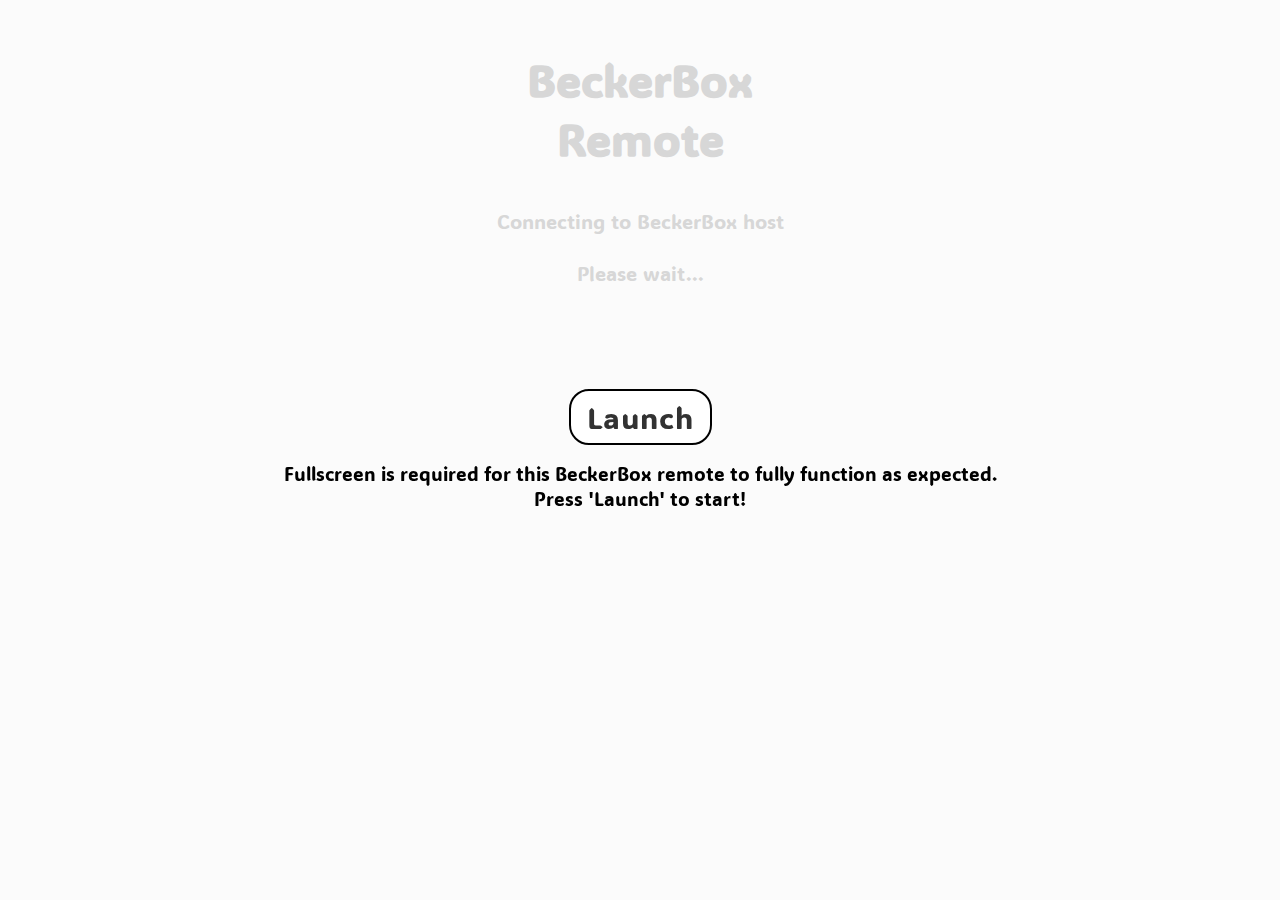
<file: v1/index.html>
<!DOCTYPE html>
<html lang="en">

<head>
	<meta charset="UTF-8">
	<meta name="mobile-web-app-capable" content="yes">
	<link rel="manifest" href="manifest.webmanifest">
	<meta name="theme-color" content="#eaeaea" />
	<meta name="viewport" content="width=device-width, initial-scale=1.0, maximum-scale=1.0, user-scalable=no, viewport-fit=cover">
	<link rel="icon" type="image/png" href="img/logo.png">

	<meta name="apple-mobile-web-app-capable" content="yes">
	<meta name="apple-mobile-web-app-status-bar-style" content="black-translucent">

	<link href='https://fonts.googleapis.com/css?family=ADLaM Display' rel='stylesheet'>
	<title>BeckerBox Remote</title>
	<link rel="stylesheet" href="../fontawesome/all.css">
	<link rel="stylesheet" href="css/style.css">
	<script src="js/lib/nosleep.min.js"></script>
	<script src="js/lib/nipplejs.min.js"></script>
	<script src="https://beckersuite.com/assets/js/jsalert.js"></script>
    <script src="js/qr/qrcode.min.js"></script>
    <script src="js/qr/qr-scanner.umd.min.js"></script>
	<link rel="stylesheet" href="css/selectSwiper.css">
</head>

<body>
	<section id="openFullScreenPrompt">
		<button id="launchFullscreenBtn" class="wiiUIbtn">Launch</button>
		<center>Fullscreen is required for this BeckerBox remote to fully function as expected.<br>Press 'Launch' to start!</center>
	</section>
	<section id="scanPopup" style="display: none;">
		<span class="loader centered"></span>
		<video id="qrScannerPreview"></video>
		<div class="fader" style="top:   0; height: 100px;"></div>
		<div class="fader" style="bottom:0; height: 200px;"></div>
		<div class="back-btn" onclick="window.GeneralGUI.showScanPopup(false)"><i class="fa-solid fa-chevron-left"></i> Back</div>
	</section>
	<section id="connectPage">
		<center>
			<h1 style="font-size: 45px; margin-top: 50px; margin-bottom: 10px;">BeckerBox<br>Remote</h1>
			<p id="connectingText" style="margin-top: 40px; font-size: 20px;">Connecting to BeckerBox host<br><br>Please wait...</p>
			<div style="height: 50px;"></div>
		</center>
	</section>
	<section id="RemotePage" style="display: none;">
		<div id="side-menu" class="closed">
			<div class="screen-dimmer" onclick="this.parentElement.classList.add('closed')"></div>
			<div class="menu-content">
				<div class="menu-btn player-one-only" id="PowerOffBtn" style="transform: translateY(-1rem);"><i class="fa-solid fa-power-off" style="color: red;"></i> Power Off</div>
				<div class="title">BeckerBox<br>Remote</div>
				<hr>
				<div class="menu-btn" onclick="window.refreshConnection(null, true)">Reconnect</div>
				<div class="menu-btn player-one-only" id="changeDiscBtn">Change Disc</div>
				<div class="menu-btn" id="changeLayoutBtn"></div>
				<div class="menu-btn" id="handDominanceBtn"></div>
				<div id="joinCode">
					<div class="text">Join Code</div>
					<div class="qr-code"></div>
				</div>
			</div>
		</div>
		<div class="top-nav">
			<div id="menuBarsBtn"><i class="fa-solid fa-sliders" style="opacity: 0.5;"></i></div>
			<div id="calibrateBtn" style="display: none;"><i class="fa-solid fa-crosshairs"></i></div>
		</div>
		<!-- Nunchuck insert/remove -->
		<div data-key="Nun" class="btn" data-dispatches-events="true" style="display: none;"></div>


		<link rel="stylesheet" href="css/layout-1.css">
		<remote class="layout-1">
			<div class="bTri one">
				<div data-key="B" class="btn" id="bBtn1"></div>
				<div class="text">B</div>
			</div>
			<div class="bTri two">
				<div data-key="B" class="btn" id="bBtn2"></div>
				<div class="text">B</div>
			</div>
	
			<div class="dpad">
				<div></div>
				<div data-key="PadN" class="btn"><i class="fa-solid fa-caret-up"></i></div>
				<div></div>
				<div data-key="PadW" class="btn"><i class="fa-solid fa-caret-left"></i></div>
				<div class="ctr"></div>
				<div data-key="PadE" class="btn"><i class="fa-solid fa-caret-right"></i></div>
				<div></div>
				<div data-key="PadS" class="btn"><i class="fa-solid fa-caret-down"></i></div>
				<div></div>
			</div>
	
			<div data-key="A" class="btn">A</div>
	
			<div class="homeRow">
				<div data-key="Minus" class="btn"><i class="fa-solid fa-minus"></i></div>
				<div data-key="Home" class="btn"><i style="pointer-events: none; color:rgb(0,96,185)" class="fa-solid fa-house"></i></div>
				<div data-key="Plus" class="btn"><i class="fa-solid fa-plus"></i></div>
			</div>
	
			<div class="numBtns">
				<div data-key="One" class="btn">1</div>
				<div data-key="Two" class="btn">2</div>
			</div>
		</remote>

		
		<link rel="stylesheet" href="css/layout-2.css">
		<remote class="layout-2">
			<div class="bTri one">
				<div data-key="B" class="btn" id="bBtn1"></div>
				<div class="text">B</div>
			</div>
			<div class="bTri two">
				<div data-key="B" class="btn" id="bBtn2"></div>
				<div class="text">B</div>
			</div>

			<div class="dpad">
				<div></div>
				<div data-key="PadN" class="btn"><i class="fa-solid fa-caret-up"></i></div>
				<div></div>
				<div data-key="PadW" class="btn"><i class="fa-solid fa-caret-left"></i></div>
				<div class="ctr"></div>
				<div data-key="PadE" class="btn"><i class="fa-solid fa-caret-right"></i></div>
				<div></div>
				<div data-key="PadS" class="btn"><i class="fa-solid fa-caret-down"></i></div>
				<div></div>
			</div>
	
			<div data-key="A" class="btn">A</div>
	
			<div class="homeRow">
				<div data-key="Minus" class="btn"><i class="fa-solid fa-minus"></i></div>
				<div data-key="Home" class="btn"><i style="pointer-events: none; color:rgb(0,96,185)" class="fa-solid fa-house"></i></div>
				<div data-key="Plus" class="btn"><i class="fa-solid fa-plus"></i></div>
			</div>
	
			<div class="numBtns">
				<div data-key="One" class="btn">1</div>
				<div data-key="Two" class="btn">2</div>
			</div>
			<script src="js/layout-2.js"></script>
		</remote>
		

		<link rel="stylesheet" href="css/layout-3.css">
		<remote class="layout-3">
			<div class="remote-container nunchuck">
				<div class="label">Extension</div>
				<div class="column">
					<div data-key="C" class="btn">C</div>
					<div data-key="Z" class="btn">Z</div>
				</div>
				<div class="column">
					<div class="joystick"></div>
					<div data-key="NunX" class="btn" data-dispatches-events="true" style="display: none;"></div>
					<div data-key="NunY" class="btn" data-dispatches-events="true" style="display: none;"></div>
				</div>
			</div>
			<div class="homeRow">
				<div data-key="Minus" class="btn"><i class="fa-solid fa-minus"></i></div>
				<div data-key="Home" class="btn"><i style="pointer-events: none; color:rgb(0,96,185)" class="fa-solid fa-house"></i></div>
				<div data-key="Plus" class="btn"><i class="fa-solid fa-plus"></i></div>
			</div>
			<div class="remote-container wiiMote">
				<div class="label">Controller</div>
				<div class="column">
					<div class="numBtns">
						<div data-key="One" class="btn">1</div>
						<div data-key="Two" class="btn">2</div>
					</div>
					<div data-key="B" class="btn">B</div>
				</div>
				<div class="column">
					<div class="dpad">
						<div></div>
						<div data-key="PadN" class="btn"><i class="fa-solid fa-caret-up"></i></div>
						<div></div>
						<div data-key="PadW" class="btn"><i class="fa-solid fa-caret-left"></i></div>
						<div class="ctr"></div>
						<div data-key="PadE" class="btn"><i class="fa-solid fa-caret-right"></i></div>
						<div></div>
						<div data-key="PadS" class="btn"><i class="fa-solid fa-caret-down"></i></div>
						<div></div>
					</div>
					<div data-key="A" class="btn">A</div>
				</div>
			</div>

			<script src="js/layout-3.js"></script>
		</remote>


		<div id="lights">
			<div id="light1"></div>
			<div id="light2"></div>
			<div id="light3"></div>
			<div id="light4"></div>
		</div>

	</section>

	<script src="js/disable-zooming.js"></script>
	<script src="js/app.js" type="module"></script>
	<script src="js/selectSwiper.js" select-button="true"></script>
</body>

</html>
</file>
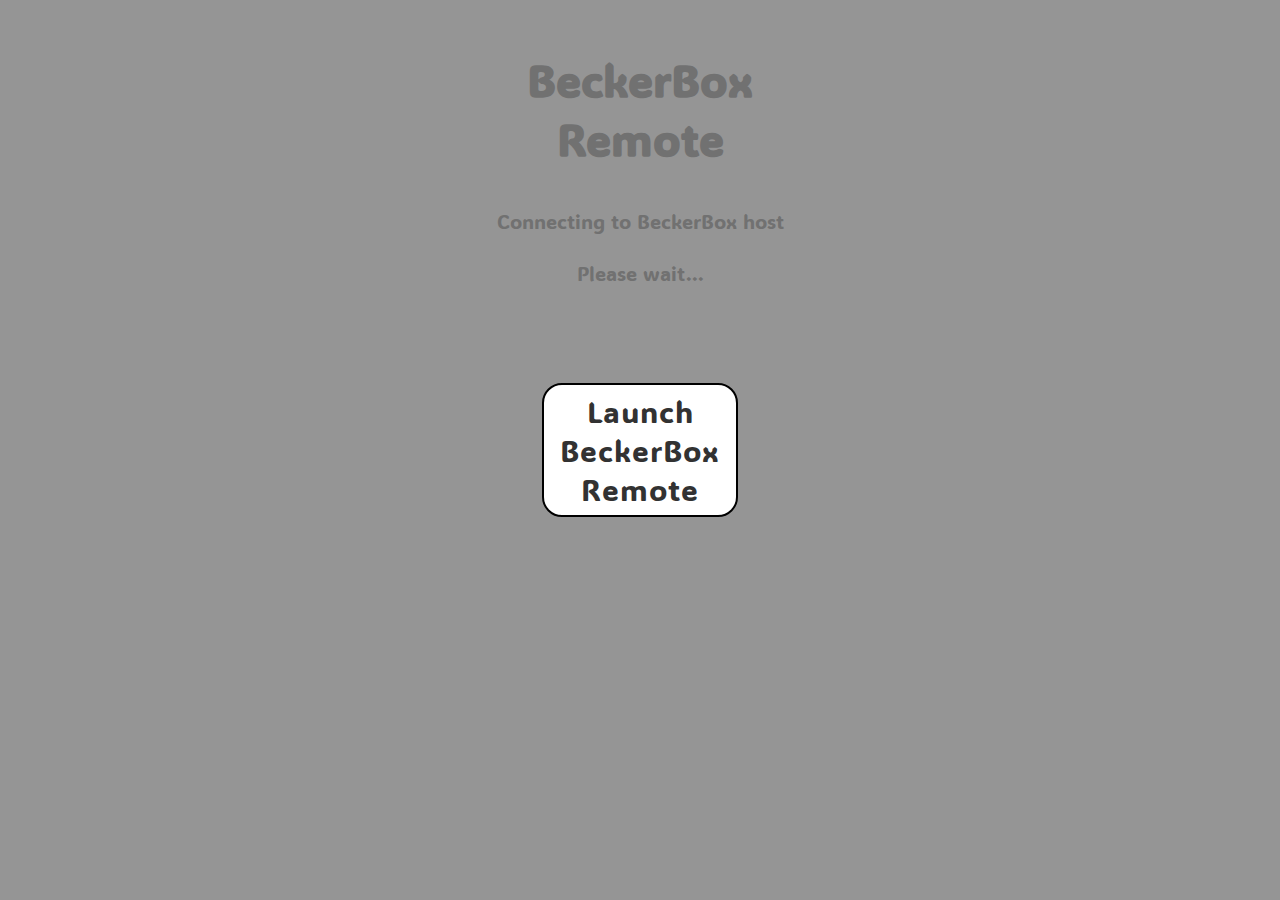
<file: v2/index.html>
<!DOCTYPE html>
<html lang="en">

<head>
	<meta charset="UTF-8">
	<meta name="mobile-web-app-capable" content="yes">
	<link rel="manifest" href="manifest.webmanifest">
	<meta name="theme-color" content="#eaeaea" />
	<meta name="viewport" content="width=device-width, initial-scale=1.0, maximum-scale=1.0, user-scalable=no, viewport-fit=cover">
	<link rel="icon" type="image/png" href="img/logo.png">

	<meta name="apple-mobile-web-app-capable" content="yes">
	<meta name="apple-mobile-web-app-status-bar-style" content="black-translucent">

	<link href='https://fonts.googleapis.com/css?family=ADLaM Display' rel='stylesheet'>
	<title>BeckerBox Remote</title>
	<link rel="stylesheet" href="../fontawesome/all.css">
	<link rel="stylesheet" href="css/style.css">
	<script src="js/lib/nosleep.min.js"></script>
	<script src="js/lib/nipplejs.min.js"></script>
	<script src="js/jsalert.js"></script>
    <script src="js/qr/qrcode.min.js"></script>
    <!-- <script src="js/qr/qr-scanner.umd.min.js"></script> -->
	<link rel="stylesheet" href="css/selectSwiper.css">
</head>

<body>
	<section id="openFullScreenPrompt">
		<button id="launchFullscreenBtn" class="wiiUIbtn">Launch<br>BeckerBox<br>Remote</button>
	</section>
	<!-- <section id="scanPopup" style="display: none;">
		<span class="loader centered"></span>
		<video id="qrScannerPreview"></video>
		<div class="fader" style="top:   0; height: 100px;"></div>
		<div class="fader" style="bottom:0; height: 200px;"></div>
		<div class="back-btn" onclick="window.GeneralGUI.showScanPopup(false)"><i class="fa-solid fa-chevron-left"></i> Back</div>
	</section> -->
	<section id="connectPage">
		<center>
			<h1 style="font-size: 45px; margin-top: 50px; margin-bottom: 10px;">BeckerBox<br>Remote</h1>
			<p id="connectingText" style="margin-top: 40px; font-size: 20px;">Connecting to BeckerBox host<br><br>Please wait...</p>
			<div style="height: 50px;"></div>
		</center>
	</section>
	<section id="RemotePage" style="display: none;">
		<div id="side-menu" class="closed">
			<div class="screen-dimmer" onclick="this.parentElement.classList.add('closed')"></div>
			<div class="menu-content">
				<div class="menu-btn player-one-only" id="PowerOffBtn" style="transform: translateY(-1rem);"><i class="fa-solid fa-power-off" style="color: red;"></i> Power Off</div>
				<div class="title">BeckerBox<br>Remote</div>
				<hr>
				<div class="menu-btn" onclick="window.refreshConnection(null, true)"><i class="fa-solid fa-link"></i> Reconnect</div>
				<div class="menu-btn" onclick="window.disconnectRemote()"><i class="fa-solid fa-link-slash"></i> Disconnect</div>
				<div class="menu-btn player-one-only" id="changeDiscBtn"><i class="fa-solid fa-eject"></i> Change Disc</div>
				<div class="menu-btn" id="changeLayoutBtn"></div>
				<div class="menu-btn" id="handDominanceBtn"></div>
				<div id="joinCode">
					<div class="text">Join Code</div>
					<div class="qr-code"></div>
				</div>
			</div>
		</div>
		<div class="top-nav">
			<div id="menuBarsBtn"><i class="fa-solid fa-sliders" style="opacity: 0.5;"></i></div>
			<div id="calibrateBtn" style="display: none;"><i class="fa-solid fa-crosshairs"></i></div>
		</div>
		<!-- Nunchuck insert/remove -->
		<div data-key="Nun" class="btn" data-dispatches-events="true" style="display: none;"></div>


		<link rel="stylesheet" href="css/layout-1.css">
		<remote class="layout-1">

			<div data-key="Home" class="btn"><i class="fa-solid fa-house"></i></div>
			<div class="volumeBtns left">
				<div data-key="Plus" class="btn"><i class="fa-solid fa-plus"></i></div>
				<div data-key="Minus" class="btn"><i class="fa-solid fa-minus"></i></div>
			</div>
			<div class="volumeBtns right">
				<div data-key="Plus" class="btn"><i class="fa-solid fa-plus"></i></div>
				<div data-key="Minus" class="btn"><i class="fa-solid fa-minus"></i></div>
			</div>

			<div class="bTri one">
				<div data-key="B" class="btn" id="bBtn1"></div>
				<div class="text">B</div>
			</div>
			<div class="bTri two">
				<div data-key="B" class="btn" id="bBtn2"></div>
				<div class="text">B</div>
			</div>
	
			<div class="dpad">
				<div></div>
				<div data-key="PadN" class="btn"><i class="fa-solid fa-caret-up"></i></div>
				<div></div>
				<div data-key="PadW" class="btn"><i class="fa-solid fa-caret-left"></i></div>
				<div class="ctr"></div>
				<div data-key="PadE" class="btn"><i class="fa-solid fa-caret-right"></i></div>
				<div></div>
				<div data-key="PadS" class="btn"><i class="fa-solid fa-caret-down"></i></div>
				<div></div>
			</div>
	
			<div data-key="A" class="btn">A</div>
	
	
			<div class="numBtns">
				<div data-key="One" class="btn">1</div>
				<div data-key="Two" class="btn">2</div>
			</div>
		</remote>

		
		<link rel="stylesheet" href="css/layout-2.css">
		<remote class="layout-2">
			
			<div data-key="Home" class="btn"><i class="fa-solid fa-house"></i></div>
			<div class="volumeBtns left">
				<div data-key="Plus" class="btn"><i class="fa-solid fa-plus"></i></div>
				<div data-key="Minus" class="btn"><i class="fa-solid fa-minus"></i></div>
			</div>
			<div class="volumeBtns right">
				<div data-key="Plus" class="btn"><i class="fa-solid fa-plus"></i></div>
				<div data-key="Minus" class="btn"><i class="fa-solid fa-minus"></i></div>
			</div>

			<div class="bTri one">
				<div data-key="B" class="btn" id="bBtn1"></div>
				<div class="text">B</div>
			</div>
			<div class="bTri two">
				<div data-key="B" class="btn" id="bBtn2"></div>
				<div class="text">B</div>
			</div>

			<div class="dpad">
				<div></div>
				<div data-key="PadN" class="btn"><i class="fa-solid fa-caret-up"></i></div>
				<div></div>
				<div data-key="PadW" class="btn"><i class="fa-solid fa-caret-left"></i></div>
				<div class="ctr"></div>
				<div data-key="PadE" class="btn"><i class="fa-solid fa-caret-right"></i></div>
				<div></div>
				<div data-key="PadS" class="btn"><i class="fa-solid fa-caret-down"></i></div>
				<div></div>
			</div>
	
			<div data-key="A" class="btn">A</div>
	
			<div class="numBtns">
				<div data-key="One" class="btn">1</div>
				<div data-key="Two" class="btn">2</div>
			</div>
			<script src="js/layout-2.js"></script>
		</remote>
		

		<link rel="stylesheet" href="css/layout-3.css">
		<remote class="layout-3">
			<div class="remote-container nunchuck">
				<div class="label">Extension</div>
				<div class="column">
					<div data-key="C" class="btn">C</div>
					<div data-key="Z" class="btn">Z</div>
				</div>
				<div class="column">
					<div class="joystick"></div>
					<div data-key="NunX" class="btn" data-dispatches-events="true" style="display: none;"></div>
					<div data-key="NunY" class="btn" data-dispatches-events="true" style="display: none;"></div>
				</div>
			</div>
			<div class="homeRow">
				<div data-key="Minus" class="btn"><i class="fa-solid fa-minus"></i></div>
				<div data-key="Home" class="btn"><i class="fa-solid fa-house"></i></div>
				<div data-key="Plus" class="btn"><i class="fa-solid fa-plus"></i></div>
			</div>
			<div class="remote-container wiiMote">
				<div class="label">Controller</div>
				<div class="column">
					<div class="numBtns">
						<div data-key="One" class="btn">1</div>
						<div data-key="Two" class="btn">2</div>
					</div>
					<div data-key="B" class="btn">B</div>
				</div>
				<div class="column">
					<div class="dpad">
						<div></div>
						<div data-key="PadN" class="btn"><i class="fa-solid fa-caret-up"></i></div>
						<div></div>
						<div data-key="PadW" class="btn"><i class="fa-solid fa-caret-left"></i></div>
						<div class="ctr"></div>
						<div data-key="PadE" class="btn"><i class="fa-solid fa-caret-right"></i></div>
						<div></div>
						<div data-key="PadS" class="btn"><i class="fa-solid fa-caret-down"></i></div>
						<div></div>
					</div>
					<div data-key="A" class="btn">A</div>
				</div>
			</div>

			<script src="js/layout-3.js"></script>
		</remote>


		<div id="lights">
			<div id="light1"></div>
			<div id="light2"></div>
			<div id="light3"></div>
			<div id="light4"></div>
		</div>

	</section>

	<script src="js/disable-zooming.js"></script>
	<script src="js/app.js" type="module"></script>
	<script src="js/selectSwiper.js" select-button="true"></script>
</body>

</html>
</file>
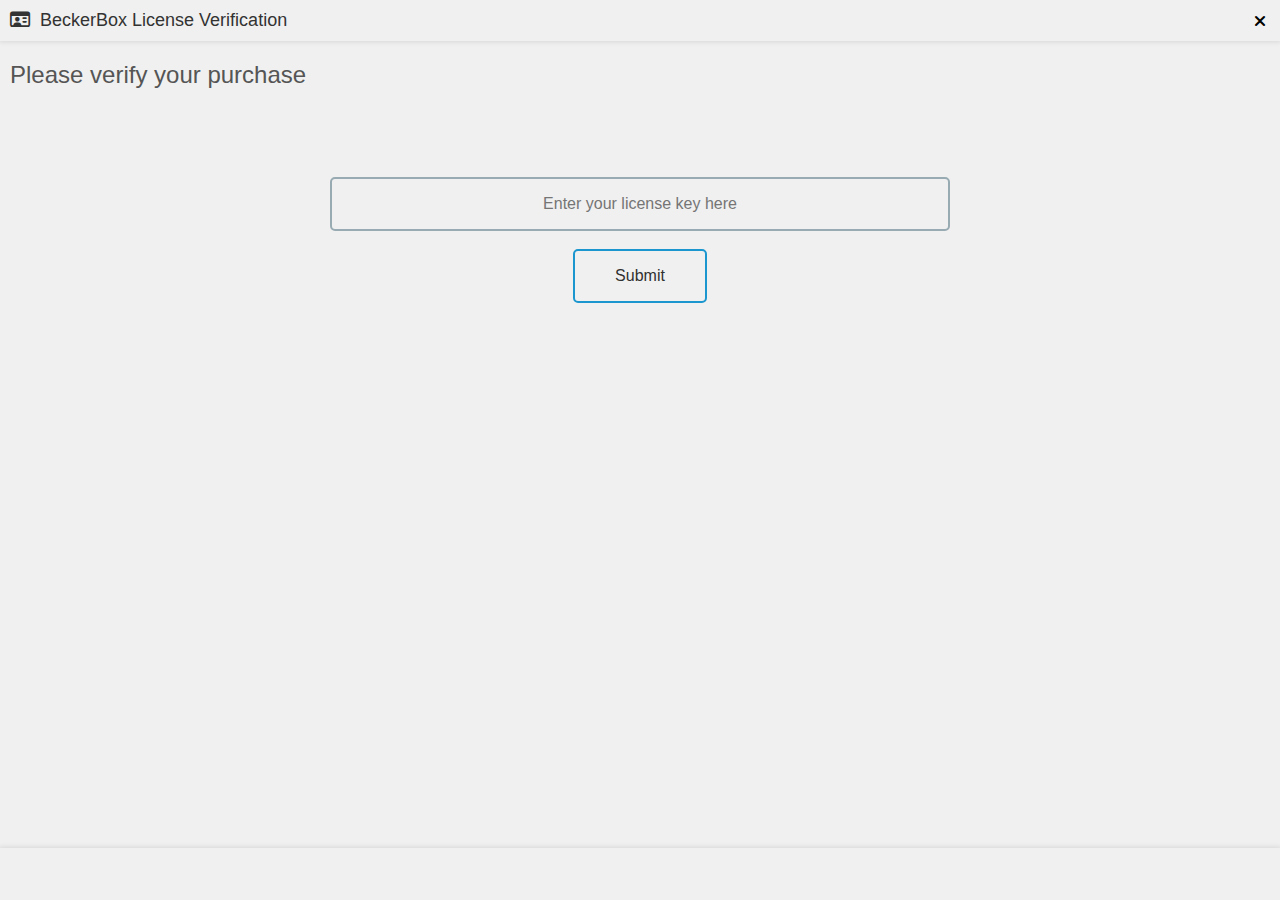
<file: v2/license-input.html>
<html>
<head>
    <meta charset="UTF-8">
    <title>BeckerBox</title>
	<link rel="stylesheet" href="../fontawesome/all.css">
    <script src="js/jsalert.js"></script>
    <style>
:root {
    --background-color: #f0f0f0;
    --primary-color: #1c96ce;
    --secondary-color: #98aab2;
    --button-font-color: #313131;
    --font-family: 'Poppins', sans-serif;
}
html, body {
    width: 100%;
    height: 100%;
    overflow: hidden;
    margin: 0;
    padding: 0;
    display: flex;
    flex-direction: column;
    background-color: var(--background-color);
    font-family: var(--font-family);
}
i { pointer-events: none; }
a { color: inherit; }
main {
    display: flex;
    flex-direction: row;
    flex: 1;
    .left-image {
        background: url('./assets/left-image-default.jpg') no-repeat center center;
        filter: brightness(0.8);
        background-size: contain;
        background-color: white;
        flex: 1;
    }
    .body {
        flex: 3;
        display: flex;
        flex-direction: column;
        padding: 10px;

        .content {
            flex: 1;
            margin-top: 2rem;
            padding: 10px;
            position: relative;
            display: flex;
            flex-direction: column;
        }
        .large-text {
            flex: 1;
            overflow-y: auto;
            margin-top: 10px;
            padding-right: 10px;
            background-color: #fff;
            border: 1px solid #ccc;
            border-radius: 5px;
            box-shadow: 0 2px 5px rgba(0, 0, 0, 0.1);
        }
    }
}
.content .footnote {
    font-size: 12px;
    color: #999;
    position: absolute;
    bottom: 5px;
    right: 10px;
    text-align: right;
}


.title {
    font-size: 24px;
    color: #555;
    padding: 10px 0;
}
.subtitle {
    font-size: 18px;
    color: #777;
    padding: 0 10px;
}


header {
    -webkit-app-region: drag;
    * {
        -webkit-app-region: no-drag;
    }
    .installer-name {
        font-size: 18px;
        color: #333;
    }
    .window-controls {
        position: absolute;
        right: 0;
        display: flex;
        height: 100%;

        .control-button {
            cursor: pointer;
            display: flex;
            align-items: center;
            justify-content: center;
            aspect-ratio: 1;
            transition: background-color 0.2s, color 0.2s;
        }
        .minimize:not(:disabled):hover {
            background-color: #e5e5e5;
        }
        .close:not(:disabled):hover {
            background-color: #e81123;
            color: white;
        }
    }
}
footer {
    min-height: 2rem;
}
footer .buttons-right {
    margin-left: auto;
    * {
        margin-left: 8px;
    }
}
footer .buttons-left {
    * {
        margin-right: 8px;
    }
}



header, footer {
    position: relative;
    flex: 0 0 auto;
    background-color: var(--background-color);
    box-shadow: 0 0 5px 1px rgba(0, 0, 0, 0.1);
    padding: 10px;
    display: flex;
    align-items: center;
}



button, input[type="text"] {
    background-color: var(--background-color);
    border: 2px solid var(--secondary-color);
    color: var(--button-font-color);
    padding: 5px 20px;
    font-size: 16px;
    border-radius: 5px;
    min-width: 100px;
}
button {
    cursor: pointer;
    transition: box-shadow 0.1s;
}
button:not(:disabled):hover {
    box-shadow: inset 0 0 5px rgba(0, 0, 0, 0.2);
}
button:disabled {
    opacity: 0.5;
    cursor: not-allowed;
}
button.primary {
    border-color: var(--primary-color);
}
button.padding {
    padding: 1.5rem 1.5rem;
}
    </style>
</head>
<body>
    <header>
        <span class="installer-name"><i class="fa-regular fa-id-card"></i></i>&nbsp;&nbsp;<span id="window-title">BeckerBox License Verification</span></span>
        <div class="window-controls">
            <div class="control-button close" id="window-close-button"><i class="fa-solid fa-xmark"></i></div>
        </div>
    </header>
    <main>
        <div class="body">
            <span class="title" id="page-title">Please verify your purchase</span>
            <span class="subtitle" id="page-subtitle"></span>
            <div class="content">
                <br><br>
                <input type="text" id="licenseKey" style="padding: 1rem; text-align: center; margin: 0 auto; width: 50%;" placeholder="Enter your license key here">
                <br>
                <button class="primary" style="padding: 1rem 2.5rem; margin: 0 auto;" onclick="submitLicense()">Submit</button>
            </div>
        </div>
    </main>

    <footer>
        <div class="buttons-left"></div>
        <div class="buttons-right"></div>
    </footer>

        <script>
document.getElementById('window-close-button').onclick = () => {
    JSAlert.confirm('Are you sure you want to close this window?', 'Confirm Close', JSAlert.Icons.Warning).then((result) => {
        if (result)
            window.close();
    });
};
document.getElementById('page-subtitle').textContent = new URLSearchParams(location.search).get('msg') || '';

let currentlySubmitting = false;
async function submitLicense() {
    if (currentlySubmitting) return;
    currentlySubmitting = true;

    const licenseKey = document.getElementById('licenseKey').value;
    if (!licenseKey) {
        JSAlert.alert('Please enter a license key', 'No license key entered', JSAlert.Icons.Warning).then(() => {
            currentlySubmitting = false;
        });
        return;
    }
    let result = await window.electron.auth.submitLicenseKey(licenseKey);
    
    if (result===true) {
        JSAlert.alert('License key accepted!', 'Success', JSAlert.Icons.Success);
        setTimeout(() => {
            window.close();
        }, 1000);
    } else {
        JSAlert.alert('License key invalid. Please try again.', 'Failed', JSAlert.Icons.Failed);
    }

    currentlySubmitting = false;
}
    </script>
</body>
</html>
</file>
<file: v1/css/style.css>
:root {
	--dpad-radius: 10px;
	--bBtn-size: 170px;
	--bBtn-top: 120px;
	--bBtn-show-left: unset;
	--bBtn-show-right: auto;

	--background-color: #eaeaea;
	--container-border: #cfcfcf;
	--text-color: #383838;
	--light-off: #8f8f8f;
	--light-on: #38f2ff;
	--light-on-shadow: #48c8ff;
}

body {
	touch-action: none;
	margin: 0;
	padding: 0;
	background: var(--background-color);
	font-family: 'ADLaM Display';
}
* {
	-webkit-touch-callout: none; /* iOS Safari */
	-webkit-user-select: none; /* Safari */
	-khtml-user-select: none; /* Konqueror HTML */
	-moz-user-select: none; /* Firefox */
	-ms-user-select: none; /* Internet Explorer/Edge */
	user-select: none; /* Non-prefixed version, currently supported by Chrome, Opera, and other modern browsers */
}

i {
	pointer-events: none;
}

.hide {
	display: none !important;
}

#connectPage {
	display: flex;
	align-items: center;
	height: 100vh;
	margin: 0;
	overflow: hidden;
	flex-direction: column;
	touch-action: manipulation;
	color: var(--text-color);
	padding: 0 30px;
}

.wiiUIbtn {
	font-family: inherit;
	font-size: 30px;
	letter-spacing: 1px;
	color: #323232;
	padding: 0.4rem 1rem;
	border: solid black 2px;
	border-radius: 20px;
	background-color: white;
	cursor: pointer;
	transition: transform 0.15s;
}

#RemotePage {
	-webkit-user-select: none;
	/* Safari */
	-ms-user-select: none;
	/* IE 10 and IE 11 */
	user-select: none;
	/* Standard syntax */
	display: flex;
	align-items: center;
	height: 100dvh;
	margin: 0;
	overflow: hidden;
	flex-direction: column;
	touch-action: manipulation;
	color: var(--text-color);
}
#RemotePage remote .bTri.one {
	display: var(--bBtn-show-left);
}
#RemotePage remote .bTri.two {
	display: var(--bBtn-show-right);	
}


#lights {
	margin-top: 10px;
	width: 200px;
	display: flex;
	justify-content: space-between;
	margin-bottom: 20px;
}
#lights div {
	width: 15px;
	aspect-ratio: 1;
	background-color: var(--light-off);
}
#lights div.on {
	background-color: var(--light-on);
	box-shadow: 0 0 11px 2px var(--light-on-shadow);
}

#openFullScreenPrompt {
	--padding: 15px;
	display: flex;
	position: absolute;
	top: 0;
	left: 0;
	width: calc(100% - var(--padding) * 2);
	height: calc(100% - var(--padding) * 2);
	background-color: rgba(255, 255, 255, 0.8);
	color: black;
	justify-content: center;
	align-items: center;
	flex-direction: column;
	font-size: 1.2em;
	gap: 1rem;
	cursor: pointer;
	z-index: 1000;
	padding: var(--padding);
}
body:fullscreen #openFullScreenPrompt,
html:fullscreen #openFullScreenPrompt {
	display: none !important;
}

.top-nav {
	position: absolute;
	top: 0;
	left: 10px;
	right: 20px;
	display: flex;
	justify-content: space-between;
	font-size: 25px;
	z-index: 10;
}
.top-nav #menuBarsBtn {
	padding: 10px;
	background-color: var(--background-color);
	cursor: pointer;
}
.top-nav i {
	pointer-events: none;
}

#side-menu {
	position: absolute;
	top: 0;
	left: 0;
	right: 0;
	bottom: 0;
	display: flex;
	justify-content: space-between;
	font-size: 25px;
	z-index: 1000;
	pointer-events: none;
}
#side-menu .screen-dimmer {
	position: absolute;
	top: 0;
	left: 0;
	right: 0;
	bottom: 0;
	background-color: rgba(0, 0, 0, 0.5);
	z-index: -1;
	opacity: 1;
	pointer-events: all;
	transition: opacity 0.2s ease;
}
#side-menu.closed .screen-dimmer {
	opacity: 0;
	pointer-events: none;
}
#side-menu .menu-content {
	background-color: white;
	box-shadow: 0 0 12px -5px rgba(0, 0, 0, 0.65);
	z-index: 1001;
	display: flex;
	flex-direction: column;
	padding: 2rem 0;
	min-width: 65%;
	pointer-events: all;
	overflow: hidden;
	transform: translateX(0);
	transition: transform 0.2s ease;
}
#side-menu.closed .menu-content {
	transform: translateX(-100%);
}
#side-menu .title {
	font-size: 1.5rem;
	font-weight: bold;
	text-align: center;
	margin-bottom: 1rem;
}
#side-menu hr {
	width: 80%;
	margin: 0 auto;
}
#side-menu .menu-btn {
	font-size: 1.2rem;
	cursor: pointer;
	padding: 1rem 2rem;
	position: relative;
}

#side-menu .menu-btn sub {
	position: absolute;
	vertical-align: inherit;
	font-size: small;
	opacity: 0.7;
	left: 50px;
	bottom: 0;
}

#side-menu #joinCode {
	position: absolute;
    left: 40px;
    right: 40px;
    bottom: 40px;
    text-align: center;
    font-size: 1.2rem;
    display: flex;
    flex-direction: column;
    align-items: center;
    gap: 0.3rem;
}


#scanPopup {
	position: absolute;
	top: 0; left: 0; right: 0; bottom: 0;
	display: flex;
	justify-content: center;
	background: black;
	color: white;
}
#scanPopup .back-btn {
	position: fixed;
	top: 30px;
	left: 30px;
	font-size: 1.5rem;
	cursor: pointer;
}
#scanPopup .fader {
	position: absolute;
	left: 0;
	right: 0;
	height: 100px;
	background-color: rgba(0, 0, 0, 0.5);
}

.loader {
    width: 48px;
    height: 48px;
    border: 5px solid rgba(255, 255, 255, 0.5);
    border-bottom-color: transparent;
    border-radius: 50%;
    display: inline-block;
    box-sizing: border-box;
    animation: loader-rotation 1s linear infinite;
}
@keyframes loader-rotation {
    0% {
        transform: rotate(0deg);
    }
    100% {
        transform: rotate(360deg);
    }
}
.loader.centered {
	position: absolute;
	top: 50%;
	left: 50%;
	transform: translate(-50%, -50%);
    animation: loader-rotation-centered 1s linear infinite;
}

@keyframes loader-rotation-centered {
    0% {
        transform: translate(-50%, -50%) rotate(0deg);
    }
    100% {
        transform: translate(-50%, -50%) rotate(360deg);
    }
}

.player-one-only {
	pointer-events: none;
	opacity: 0.2;
}
.player-one-only.enabled {
	pointer-events: all;
	opacity: 1;
}
</file>
<file: v1/css/layout-1.css>
remote.layout-1 {
	display: flex;
	align-items: center;
	flex-direction: column;
	justify-content: space-evenly;
    margin-bottom: 40px;
	flex: 1;

	.bTri .btn {
		position: fixed;
		top: var(--bBtn-top);
		width: var(--bBtn-size);
		height: var(--bBtn-size);
		border-radius: 20px;
		transform: rotate(45deg);
		font-size: 32px;
		z-index: 1;
	}
	.bTri.one .btn {
		left: calc(var(--bBtn-size) / -2);
	}
	.bTri.two .btn {
		right: calc(var(--bBtn-size) / -2);
	}
	.bTri.one .text {
		left: 30px;
	}
	.bTri.two .text {
		right: 30px;
	}
	.bTri .text {
		position: fixed;
		top: calc(var(--bBtn-top) + 60px);
		font-size: 32px;
		z-index: 1;
		pointer-events: none;
	}
	
	.dpad {
		margin-top: 35px;
		display: flex;
		flex-wrap: wrap;
		width: 150px;
		aspect-ratio: 1;
		filter: var(--btn-drop-shadow);
	}
	.dpad div {
		flex: 0 0 33.3333%;
		border: none;
		font-size: 25px;
		font-weight: bold;
		margin: 0;
		display: flex;
		align-items: center;
		justify-content: center;
		filter: none !important;
	}
	.dpad div.btn[data-key="PadN"] {
		border-radius: var(--dpad-radius) var(--dpad-radius) 0 0;
	}
	.dpad div.btn[data-key="PadW"] {
		border-radius: var(--dpad-radius) 0 0 var(--dpad-radius);
	}
	.dpad div.btn[data-key="PadE"] {
		border-radius: 0 var(--dpad-radius) var(--dpad-radius) 0;
	}
	.dpad div.btn[data-key="PadS"] {
		border-radius: 0 0 var(--dpad-radius) var(--dpad-radius);
	}
	div.btn, .dpad div.ctr {
		background: var(--btn-background-color);
		filter: var(--btn-drop-shadow);
	}
	div.btn.pressed {
		background: var(--btn-pressed-background-color);
	}
	
	[data-key="A"] {
		margin-top: 30px;
		width: 150px;
		aspect-ratio: 1;
		border-radius: 50%;
		display: flex;
		align-items: center;
		justify-content: center;
		font-size: 30px;
	}
	
	.homeRow {
		margin-top: 20px;
		width: 200px;
		display: flex;
		justify-content: space-between;
	}
	.homeRow div {
		width: 30px;
		aspect-ratio: 1;
		display: flex;
		align-items: center;
		justify-content: center;
		border-radius: 50%;
	}
	
	div[data-key="Home"] svg {
		transform: scale(0.7);
	}
	[data-key="Home"] {
		color: var(--home-btn-color);
	}
	
	.numBtns {
		margin-top: 50px;
		width: 50px;
		height: 130px;
		display: flex;
		flex-direction: column;
		flex-wrap: wrap;
		justify-content: space-between;
	}
	.numBtns div {
		width: 100%;
		aspect-ratio: 1;
		border-radius: 50%;
		display: flex;
		align-items: center;
		justify-content: center;
	}
}
</file>
<file: v1/css/layout-2.css>
remote.layout-2 {
	display: flex;
	align-items: center;
	flex-direction: column;
	justify-content: space-between;
	margin-top: 25px;
    margin-bottom: 30px;
	flex: 1;

	.bTri .btn {
		position: fixed;
		top: var(--bBtn-top);
		width: var(--bBtn-size);
		height: var(--bBtn-size);
		border-radius: 20px;
		transform: rotate(45deg);
		font-size: 32px;
		z-index: 1;
	}
	.bTri.one .btn {
		left: calc(var(--bBtn-size) / -2)
	}
	.bTri.two .btn {
		right: calc(var(--bBtn-size) / -2)
	}
	.bTri.one .text {
		left: 30px
	}
	.bTri.two .text {
		right: 30px
	}
	.bTri .text {
		position: fixed;
		top: calc(var(--bBtn-top) + 60px);
		font-size: 32px;
		z-index: 1;
		pointer-events: none;
	}
	
	.dpad {
		margin-top: 35px;
		display: flex;
		flex-wrap: wrap;
		width: 150px;
		aspect-ratio: 1;
		filter: var(--btn-drop-shadow);
	}
	.dpad .nipple, .dpad .nipple * {
		filter: none !important;
	}
	.dpad div {
		flex: 0 0 33.3333%;
		border: none;
		font-size: 25px;
		font-weight: bold;
		margin: 0;
		display: flex;
		align-items: center;
		justify-content: center;
		filter: none !important;
		z-index: -1;
		pointer-events: none;
	}
	.dpad div.btn[data-key="PadN"] {
		border-radius: var(--dpad-radius) var(--dpad-radius) 0 0;
	}
	.dpad div.btn[data-key="PadW"] {
		border-radius: var(--dpad-radius) 0 0 var(--dpad-radius);
	}
	.dpad div.btn[data-key="PadE"] {
		border-radius: 0 var(--dpad-radius) var(--dpad-radius) 0;
	}
	.dpad div.btn[data-key="PadS"] {
		border-radius: 0 0 var(--dpad-radius) var(--dpad-radius);
	}
	div.btn, .dpad div.ctr {
		background: var(--btn-background-color);
		filter: var(--btn-drop-shadow);
	}
	div.btn.pressed {
		background: var(--btn-pressed-background-color);
	}
	
	[data-key="A"] {
		margin-top: 30px;
		width: 150px;
		aspect-ratio: 1;
		border-radius: 50%;
		display: flex;
		align-items: center;
		justify-content: center;
		font-size: 30px;
	}
	
	.volumeBtns {
		position: absolute;
		display: flex;
		top: var(--bBtn-top);
		flex-direction: column;
		margin-top: 1rem;
		gap: 10vh;
	}
	.volumeBtns.left { left: 1rem; display: var(--bBtn-show-right); }
	.volumeBtns.right { right: 1rem; display: var(--bBtn-show-left); }
	.volumeBtns div, [data-key="Home"] {
		width: 2rem;
		aspect-ratio: 1;
		display: flex;
		align-items: center;
		justify-content: center;
		border-radius: 30%;
	}
	.volumeBtns div i {
        -webkit-text-stroke-width: 0.5px;
        -webkit-text-stroke-color: currentColor;
	}
	
	[data-key="Home"] {
		color: var(--home-btn-color);
		position: absolute;
		top: 1rem;
		right: 1rem;
		border-radius: 50%;
		z-index: 15;
	}
	
	.numBtns {
		margin-top: 30px;
		width: 100%;
		height: 160px;
		display: flex;
		flex-direction: column;
		flex-wrap: wrap;
		justify-content: space-between;
		gap: 20px;
	}
	.numBtns div {
		flex: 1;
		width: 100%;
		border-radius: 10px;
		display: flex;
		align-items: center;
		justify-content: center;
	}
}
</file>
<file: v1/css/layout-3.css>
remote.layout-3 {
	display: flex;
	align-items: center;
	flex-direction: column;
    width: 100%;
	justify-content: space-evenly;
	flex: 1;
    margin-top: 25px;
	margin-bottom: 0;

    .remote-container {
        display: flex;
        width: calc(100% - 80px);
        height: calc(50% - 100px);
        border: 2px solid var(--container-border);
        border-radius: 10px;
        flex: 1;
        padding: 10px;
        gap: 10px;
        position: relative;
    }
    .remote-container .column {
        flex: 1;
        display: flex;
        flex-direction: column;
        justify-content: space-between;
        align-items: center;
    }
    .remote-container > .column > * {
        aspect-ratio: 1;
        margin: 5px;
        display: flex;
        align-items: center;
        justify-content: center;
        font-size: 30px;
        border-radius: 20px;
        transform: rotate(90deg);
        height: calc(50% - 25px);
    }
    .remote-container .column [data-key="C"],
    .remote-container .column [data-key="A"] {
        border-radius: 50%;
    }
    .remote-container.nunchuck .joystick {
        aspect-ratio: 1;
        border: 2px solid var(--container-border);
        border-radius: 50%;
        position: relative;
        transform: none !important;
    }
    .remote-container > .label {
        writing-mode: vertical-rl;
        position: absolute;
        top: 0;
        bottom: 0;
        right: -1.7rem;
        text-align: center;
        font-size: 1.2em;
        font-weight: bold;
        pointer-events: none;
        opacity: 0.5;
        pointer-events: none;
    }

    .homeRow {
		margin: 16px 0;
		width: 200px;
		display: flex;
		justify-content: space-between;
	}
	.homeRow div {
		width: 30px;
		aspect-ratio: 1;
		display: flex;
		align-items: center;
		justify-content: center;
		border-radius: 50%;
        transform: rotate(90deg);
	}
	.homeRow div:not([data-key="Home"]) {
		font-size: 0.9em;
		border-radius: 10px;
	}
	.homeRow div[data-key="Home"] svg {
		transform: scale(0.7);
	}
	[data-key="Home"] {
		color: var(--home-btn-color);
	}
	
	.dpad {
		display: flex;
		flex-wrap: wrap;
		aspect-ratio: 1;
		filter: var(--btn-drop-shadow);
	}
	.dpad .nipple, .dpad .nipple * {
		filter: none !important;
	}
	.dpad div {
        aspect-ratio: 1;
		flex: 0 0 33.3333%;
		border: none;
		font-size: 25px;
		font-weight: bold;
		margin: 0;
		display: flex;
		align-items: center;
		justify-content: center;
		filter: none !important;
	}
	.dpad div.btn[data-key="PadN"] {
		border-radius: var(--dpad-radius) var(--dpad-radius) 0 0;
	}
	.dpad div.btn[data-key="PadW"] {
		border-radius: var(--dpad-radius) 0 0 var(--dpad-radius);
	}
	.dpad div.btn[data-key="PadE"] {
		border-radius: 0 var(--dpad-radius) var(--dpad-radius) 0;
	}
	.dpad div.btn[data-key="PadS"] {
		border-radius: 0 0 var(--dpad-radius) var(--dpad-radius);
	}
	div.btn, .dpad div.ctr {
		background: var(--btn-background-color);
		filter: var(--btn-drop-shadow);
	}
	div.btn.pressed {
		background: var(--btn-pressed-background-color);
	}
	
	.numBtns {
		margin-top: 40px;
		height: 160px;
		display: flex;
		flex-direction: column;
		flex-wrap: wrap;
		justify-content: space-between;
		gap: 20px;
	}
	.numBtns div {
		flex: 1;
		width: 80%;
		border-radius: 10px;
		display: flex;
		align-items: center;
		justify-content: center;
	}
}
</file>
<file: v2/css/style.css>
:root {
	--dpad-radius: 10px;
	--bBtn-size: 170px;
	--bBtn-top: 120px;
	--bBtn-show-left: unset;
	--bBtn-show-right: auto;

	--background-color: #eaeaea;
	--container-border: #cfcfcf;
	--btn-background-color: #dadada;
	--btn-drop-shadow: drop-shadow(0px 0px 4px gray);
	--btn-pressed-background-color: #acacac;
	--text-color: #383838;
	--light-off: #8f8f8f;
	--light-on: #26ff14;
	--light-on-shadow: #45ff3d2e;
	--wiiBtn-background-color: white;
	--wiiBtn-color: #323232;
	--side-panel-background-color: white;
	--home-btn-color: rgb(8 190 2);
}

html, body {
	-webkit-touch-callout: none;
	margin: 0;
	padding: 0;
	background: var(--background-color);
	font-family: 'ADLaM Display';
}
* {
	-webkit-touch-callout: none; /* iOS Safari */
	-webkit-user-select: none; /* Safari */
	-khtml-user-select: none; /* Konqueror HTML */
	-moz-user-select: none; /* Firefox */
	-ms-user-select: none; /* Internet Explorer/Edge */
	user-select: none; /* Non-prefixed version, currently supported by Chrome, Opera, and other modern browsers */
	touch-action: manipulation;
}

i {
	pointer-events: none;
}

.hide {
	display: none !important;
}

#connectPage {
	display: flex;
	align-items: center;
	height: 100vh;
	margin: 0;
	overflow: hidden;
	flex-direction: column;
	color: var(--text-color);
	padding: 0 30px;
}

.wiiUIbtn {
	font-family: inherit;
	font-size: 30px;
	letter-spacing: 1px;
	color: var(--wiiBtn-color);
	padding: 0.4rem 1rem;
	border: solid black 2px;
	border-radius: 20px;
	background-color: var(--wiiBtn-background-color);
	cursor: pointer;
	transition: transform 0.15s;
}

#RemotePage {
	-webkit-user-select: none;
	/* Safari */
	-ms-user-select: none;
	/* IE 10 and IE 11 */
	user-select: none;
	/* Standard syntax */
	display: flex;
	align-items: center;
	height: 100dvh;
	margin: 0;
	overflow: hidden;
	flex-direction: column;
	color: var(--text-color);
}
#RemotePage remote .bTri.one {
	display: var(--bBtn-show-left);
}
#RemotePage remote .bTri.two {
	display: var(--bBtn-show-right);	
}


#lights {
	margin-top: 10px;
	width: 200px;
	display: flex;
	justify-content: space-between;
	margin-bottom: 20px;
}
#lights div {
	width: 15px;
	aspect-ratio: 1;
	background-color: var(--light-off);
}
#lights div.on {
	background-color: var(--light-on);
	box-shadow: 0 0 11px 2px var(--light-on-shadow);
}

#openFullScreenPrompt {
	--padding: 15px;
	display: flex;
	position: absolute;
	top: 0;
	left: 0;
	width: calc(100% - var(--padding) * 2);
	height: calc(100% - var(--padding) * 2);
	background-color: rgba(128, 128, 128, 0.8);
	color: black;
	justify-content: center;
	align-items: center;
	flex-direction: column;
	font-size: 1.2em;
	gap: 1rem;
	cursor: pointer;
	z-index: 1000;
	padding: var(--padding);
}
body:fullscreen #openFullScreenPrompt,
html:fullscreen #openFullScreenPrompt {
	display: none !important;
}

.top-nav {
	position: absolute;
	top: 0;
	left: 10px;
	right: 20px;
	display: flex;
	justify-content: space-between;
	font-size: 25px;
	z-index: 10;
}
.top-nav #menuBarsBtn {
	padding: 10px;
	background-color: var(--background-color);
	cursor: pointer;
}
.top-nav i {
	pointer-events: none;
}

#side-menu {
	position: absolute;
	top: 0;
	left: 0;
	right: 0;
	bottom: 0;
	display: flex;
	justify-content: space-between;
	font-size: 25px;
	z-index: 1000;
	pointer-events: none;
}
#side-menu .screen-dimmer {
	position: absolute;
	top: 0;
	left: 0;
	right: 0;
	bottom: 0;
	background-color: rgba(0, 0, 0, 0.5);
	z-index: -1;
	opacity: 1;
	pointer-events: all;
	transition: opacity 0.2s ease;
}
#side-menu.closed .screen-dimmer {
	opacity: 0;
	pointer-events: none;
}
#side-menu .menu-content {
	background-color: var(--side-panel-background-color);
	box-shadow: 0 0 12px -5px rgba(0, 0, 0, 0.65);
	z-index: 1001;
	display: flex;
	flex-direction: column;
	padding: 2rem 0;
	min-width: 65%;
	pointer-events: all;
	overflow: hidden;
	transform: translateX(0);
	transition: transform 0.2s ease;
}
#side-menu.closed .menu-content {
	transform: translateX(-100%);
}
#side-menu .title {
	font-size: 1.5rem;
	font-weight: bold;
	text-align: center;
	margin-bottom: 1rem;
}
#side-menu hr {
	width: 80%;
	margin: 0 auto;
}
#side-menu .menu-btn {
	font-size: 1.2rem;
	cursor: pointer;
	padding: 1rem 1.5rem;
	position: relative;
}
#side-menu .menu-btn i {
	margin-right: 0.5rem;
}

#side-menu .menu-btn sub {
	position: absolute;
	vertical-align: inherit;
	font-size: small;
	opacity: 0.7;
	left: 60px;
	bottom: 0;
}

#side-menu #joinCode {
	position: absolute;
    left: 40px;
    right: 40px;
    bottom: 40px;
    text-align: center;
    font-size: 1.2rem;
    display: flex;
    flex-direction: column;
    align-items: center;
    gap: 0.3rem;
}


#scanPopup {
	position: absolute;
	top: 0; left: 0; right: 0; bottom: 0;
	display: flex;
	justify-content: center;
	background: black;
	color: white;
}
#scanPopup .back-btn {
	position: fixed;
	top: 30px;
	left: 30px;
	font-size: 1.5rem;
	cursor: pointer;
}
#scanPopup .fader {
	position: absolute;
	left: 0;
	right: 0;
	height: 100px;
	background-color: rgba(0, 0, 0, 0.5);
}

.loader {
    width: 48px;
    height: 48px;
    border: 5px solid rgba(255, 255, 255, 0.5);
    border-bottom-color: transparent;
    border-radius: 50%;
    display: inline-block;
    box-sizing: border-box;
    animation: loader-rotation 1s linear infinite;
}
@keyframes loader-rotation {
    0% {
        transform: rotate(0deg);
    }
    100% {
        transform: rotate(360deg);
    }
}
.loader.centered {
	position: absolute;
	top: 50%;
	left: 50%;
	transform: translate(-50%, -50%);
    animation: loader-rotation-centered 1s linear infinite;
}

@keyframes loader-rotation-centered {
    0% {
        transform: translate(-50%, -50%) rotate(0deg);
    }
    100% {
        transform: translate(-50%, -50%) rotate(360deg);
    }
}

.player-one-only {
	pointer-events: none;
	opacity: 0.2;
}
.player-one-only.enabled {
	pointer-events: all;
	opacity: 1;
}


/* dark mode! */
@media (prefers-color-scheme: dark) {
	:root {
		--background-color: #141414;
		--container-border: #000000;
		--btn-background-color: #262626;
		--btn-drop-shadow: drop-shadow(0px 0px 4px #000000);
		--btn-pressed-background-color: #181818;
		--text-color: #a9a9a9;
		--light-off: #333333;
		--light-on: #14ff00;
		--light-on-shadow: #45ff3d4a;
		--wiiBtn-background-color: #343434;
		--wiiBtn-color: #f3f3f3;
		--side-panel-background-color: black;
	}
	.qr-code {
		filter: invert() brightness(0.8);
	}
}
</file>
<file: v2/css/layout-1.css>
remote.layout-1 {
	display: flex;
	align-items: center;
	flex-direction: column;
	justify-content: space-between;
	margin-top: 25px;
    margin-bottom: 30px;
	flex: 1;

	.bTri .btn {
		position: fixed;
		top: var(--bBtn-top);
		width: var(--bBtn-size);
		height: var(--bBtn-size);
		border-radius: 20px;
		transform: rotate(45deg);
		font-size: 32px;
		z-index: 1;
	}
	.bTri.one .btn {
		left: calc(var(--bBtn-size) / -2);
	}
	.bTri.two .btn {
		right: calc(var(--bBtn-size) / -2);
	}
	.bTri.one .text {
		left: 30px;
	}
	.bTri.two .text {
		right: 30px;
	}
	.bTri .text {
		position: fixed;
		top: calc(var(--bBtn-top) + 60px);
		font-size: 32px;
		z-index: 1;
		pointer-events: none;
	}
	
	.dpad {
		display: flex;
		flex-wrap: wrap;
		width: 150px;
		aspect-ratio: 1;
		filter: var(--btn-drop-shadow);
	}
	.dpad div {
		flex: 0 0 33.3333%;
		border: none;
		font-size: 25px;
		font-weight: bold;
		margin: 0;
		display: flex;
		align-items: center;
		justify-content: center;
		filter: none !important;
	}
	.dpad div.btn[data-key="PadN"] {
		border-radius: var(--dpad-radius) var(--dpad-radius) 0 0;
	}
	.dpad div.btn[data-key="PadW"] {
		border-radius: var(--dpad-radius) 0 0 var(--dpad-radius);
	}
	.dpad div.btn[data-key="PadE"] {
		border-radius: 0 var(--dpad-radius) var(--dpad-radius) 0;
	}
	.dpad div.btn[data-key="PadS"] {
		border-radius: 0 0 var(--dpad-radius) var(--dpad-radius);
	}
	div.btn, .dpad div.ctr {
		background: var(--btn-background-color);
		filter: var(--btn-drop-shadow);
	}
	div.btn.pressed {
		background: var(--btn-pressed-background-color);
	}
	
	[data-key="A"] {
		margin-top: 30px;
		width: 150px;
		aspect-ratio: 1;
		border-radius: 50%;
		display: flex;
		align-items: center;
		justify-content: center;
		font-size: 30px;
	}
	
	.volumeBtns {
		position: absolute;
		display: flex;
		top: var(--bBtn-top);
		flex-direction: column;
		margin-top: 1rem;
		gap: 10vh;
	}
	.volumeBtns.left { left: 1rem; display: var(--bBtn-show-right); }
	.volumeBtns.right { right: 1rem; display: var(--bBtn-show-left); }
	.volumeBtns div, [data-key="Home"] {
		width: 2rem;
		aspect-ratio: 1;
		display: flex;
		align-items: center;
		justify-content: center;
		border-radius: 30%;
	}
	.volumeBtns div i {
        -webkit-text-stroke-width: 0.5px;
        -webkit-text-stroke-color: currentColor;
	}
	
	[data-key="Home"] {
		color: var(--home-btn-color);
		position: absolute;
		top: 1rem;
		right: 1rem;
		border-radius: 50%;
		z-index: 15;
	}
	
	.numBtns {
		margin-top: 30px;
		width: 3rem;
		height: 130px;
		display: flex;
		flex-direction: column;
		flex-wrap: wrap;
		justify-content: space-between;
	}
	.numBtns div {
		width: 100%;
		aspect-ratio: 1;
		border-radius: 50%;
		display: flex;
		align-items: center;
		justify-content: center;
	}
}
</file>
<file: v2/css/layout-2.css>
remote.layout-2 {
	display: flex;
	align-items: center;
	flex-direction: column;
	justify-content: space-between;
	margin-top: 25px;
    margin-bottom: 30px;
	flex: 1;

	.bTri .btn {
		position: fixed;
		top: var(--bBtn-top);
		width: var(--bBtn-size);
		height: var(--bBtn-size);
		border-radius: 20px;
		transform: rotate(45deg);
		font-size: 32px;
		z-index: 1;
	}
	.bTri.one .btn {
		left: calc(var(--bBtn-size) / -2)
	}
	.bTri.two .btn {
		right: calc(var(--bBtn-size) / -2)
	}
	.bTri.one .text {
		left: 30px
	}
	.bTri.two .text {
		right: 30px
	}
	.bTri .text {
		position: fixed;
		top: calc(var(--bBtn-top) + 60px);
		font-size: 32px;
		z-index: 1;
		pointer-events: none;
	}
	
	.dpad {
		margin-top: 35px;
		display: flex;
		flex-wrap: wrap;
		width: 150px;
		aspect-ratio: 1;
		filter: var(--btn-drop-shadow);
	}
	.dpad .nipple, .dpad .nipple * {
		filter: none !important;
	}
	.dpad div {
		flex: 0 0 33.3333%;
		border: none;
		font-size: 25px;
		font-weight: bold;
		margin: 0;
		display: flex;
		align-items: center;
		justify-content: center;
		filter: none !important;
		z-index: -1;
		pointer-events: none;
	}
	.dpad div.btn[data-key="PadN"] {
		border-radius: var(--dpad-radius) var(--dpad-radius) 0 0;
	}
	.dpad div.btn[data-key="PadW"] {
		border-radius: var(--dpad-radius) 0 0 var(--dpad-radius);
	}
	.dpad div.btn[data-key="PadE"] {
		border-radius: 0 var(--dpad-radius) var(--dpad-radius) 0;
	}
	.dpad div.btn[data-key="PadS"] {
		border-radius: 0 0 var(--dpad-radius) var(--dpad-radius);
	}
	div.btn, .dpad div.ctr {
		background: var(--btn-background-color);
		filter: var(--btn-drop-shadow);
	}
	div.btn.pressed {
		background: var(--btn-pressed-background-color);
	}
	
	[data-key="A"] {
		margin-top: 30px;
		width: 150px;
		aspect-ratio: 1;
		border-radius: 50%;
		display: flex;
		align-items: center;
		justify-content: center;
		font-size: 30px;
	}
	
	.volumeBtns {
		position: absolute;
		display: flex;
		top: var(--bBtn-top);
		flex-direction: column;
		margin-top: 1rem;
		gap: 10vh;
	}
	.volumeBtns.left { left: 1rem; display: var(--bBtn-show-right); }
	.volumeBtns.right { right: 1rem; display: var(--bBtn-show-left); }
	.volumeBtns div, [data-key="Home"] {
		width: 2rem;
		aspect-ratio: 1;
		display: flex;
		align-items: center;
		justify-content: center;
		border-radius: 30%;
	}
	.volumeBtns div i {
        -webkit-text-stroke-width: 0.5px;
        -webkit-text-stroke-color: currentColor;
	}
	
	[data-key="Home"] {
		color: var(--home-btn-color);
		position: absolute;
		top: 1rem;
		right: 1rem;
		border-radius: 50%;
		z-index: 15;
	}
	
	.numBtns {
		margin-top: 30px;
		width: 100%;
		height: 160px;
		display: flex;
		flex-direction: column;
		flex-wrap: wrap;
		justify-content: space-between;
		gap: 20px;
	}
	.numBtns div {
		flex: 1;
		width: 100%;
		border-radius: 10px;
		display: flex;
		align-items: center;
		justify-content: center;
	}
}
</file>
<file: v2/css/layout-3.css>
remote.layout-3 {
	display: flex;
	align-items: center;
	flex-direction: column;
    width: 100%;
	justify-content: space-evenly;
	flex: 1;
    margin-top: 25px;
	margin-bottom: 0;

    .remote-container {
        display: flex;
        width: calc(100% - 80px);
        height: calc(50% - 100px);
        border: 2px solid var(--container-border);
        border-radius: 10px;
        flex: 1;
        padding: 10px;
        gap: 10px;
        position: relative;
    }
    .remote-container .column {
        flex: 1;
        display: flex;
        flex-direction: column;
        justify-content: space-between;
        align-items: center;
    }
    .remote-container > .column > * {
        aspect-ratio: 1;
        margin: 5px;
        display: flex;
        align-items: center;
        justify-content: center;
        font-size: 30px;
        border-radius: 20px;
        transform: rotate(90deg);
        height: calc(50% - 25px);
    }
    .remote-container .column [data-key="C"],
    .remote-container .column [data-key="A"] {
        border-radius: 50%;
    }
    .remote-container.nunchuck .joystick {
        aspect-ratio: 1;
        border: 2px solid var(--container-border);
        border-radius: 50%;
        position: relative;
        transform: none !important;
    }
    .remote-container > .label {
        writing-mode: vertical-rl;
        position: absolute;
        top: 0;
        bottom: 0;
        right: -1.7rem;
        text-align: center;
        font-size: 1.2em;
        font-weight: bold;
        pointer-events: none;
        opacity: 0.5;
        pointer-events: none;
    }

    .homeRow {
		margin: 16px 0;
		width: 200px;
		display: flex;
		justify-content: space-between;
	}
	.homeRow div {
		width: 30px;
		aspect-ratio: 1;
		display: flex;
		align-items: center;
		justify-content: center;
		border-radius: 50%;
        transform: rotate(90deg);
	}
	.homeRow div:not([data-key="Home"]) {
		font-size: 0.9em;
		border-radius: 10px;
        -webkit-text-stroke-width: 0.5px;
        -webkit-text-stroke-color: currentColor;
	}
	.homeRow div[data-key="Home"] svg {
		transform: scale(0.7);
	}
	[data-key="Home"] {
		color: var(--home-btn-color);
	}
	
	.dpad {
		display: flex;
		flex-wrap: wrap;
		aspect-ratio: 1;
		filter: var(--btn-drop-shadow);
	}
	.dpad .nipple, .dpad .nipple * {
		filter: none !important;
	}
	.dpad div {
        aspect-ratio: 1;
		flex: 0 0 33.3333%;
		border: none;
		font-size: 25px;
		font-weight: bold;
		margin: 0;
		display: flex;
		align-items: center;
		justify-content: center;
		filter: none !important;
	}
	.dpad div.btn[data-key="PadN"] {
		border-radius: var(--dpad-radius) var(--dpad-radius) 0 0;
	}
	.dpad div.btn[data-key="PadW"] {
		border-radius: var(--dpad-radius) 0 0 var(--dpad-radius);
	}
	.dpad div.btn[data-key="PadE"] {
		border-radius: 0 var(--dpad-radius) var(--dpad-radius) 0;
	}
	.dpad div.btn[data-key="PadS"] {
		border-radius: 0 0 var(--dpad-radius) var(--dpad-radius);
	}
	div.btn, .dpad div.ctr {
		background: var(--btn-background-color);
		filter: var(--btn-drop-shadow);
	}
	div.btn.pressed {
		background: var(--btn-pressed-background-color);
	}
	
	.numBtns {
		margin-top: 40px;
		height: 160px;
		display: flex;
		flex-direction: column;
		flex-wrap: wrap;
		justify-content: space-between;
		gap: 20px;
	}
	.numBtns div {
		flex: 1;
		width: 80%;
		border-radius: 10px;
		display: flex;
		align-items: center;
		justify-content: center;
	}
}
</file>
<file: v1/css/selectSwiper.css>
.dialPopupBox {
    position: fixed;
    top: 0;
    left: 0;
    width: 100%;
    height: 100%;
    display: flex;
    justify-content: center;
    align-items: center;
    z-index: 100;
    opacity: 1;
    transition: opacity 0.2s ease;
    pointer-events: all;
}
.dialPopupBox.hidden {
    opacity: 0;
    pointer-events: none;
}
.dialPopupBackgroundDimmer {
    position: absolute;
    top: 0;
    left: 0;
    width: 100%;
    height: 100%;
    background-color: rgba(0, 0, 0, 0.5);
}

.dialPopupBox .dial-container {
    width: 80%;
    max-width: 300px;
    height: 260px;
    display: flex;
    flex-direction: column;
    justify-content: center;
    align-items: center;
    position: relative;
    transform: translateY(0px);
    transition: transform 0.2s ease;
}
.dialPopupBox.hidden .dial-container {
    transform: translateY(100px);
}

.dialPopupBox .dial-container .dial {
    width: 100%;
    height: 100%;
    display: flex;
    flex-direction: column;
    align-items: center;
    background-color: white;
    overflow-y: auto;
    scroll-snap-type: y mandatory;
    scrollbar-width: none; /* Firefox */
    box-shadow: 2px 2px 12px -2px rgba(0, 0, 0, 0.5);
    border-radius: 30px;
}
.dialPopupBox .dial-container .dial::-webkit-scrollbar {
    display: none; /* Chrome, Safari */
}
.dialPopupBox .dial-container .dial div {
    width: 90%;
    margin: 0;
    padding: 0px;
    text-align: center;
    scroll-snap-align: center;
    cursor: pointer;
    border-bottom: 1px solid #ddd;
    transition: background-color 0.3s ease;
    min-height: 50px;
    display: flex;
    justify-content: center;
    align-items: center;
}
.dialPopupBox .dial-container .dial div.not-a-valid-option {
    pointer-events: none;
}

.dialPopupBox .dial-container .dial div:first-child, .dialPopupBox .dial-container .dial div:last-child, .dialPopupBox .dial-container .dial div:nth-last-child(2) {
    border-bottom: none;
}

.dialPopupBox .dial-container .select-btn {
    margin-top: 2rem;
    background-color: white;
    padding: 1rem 2rem;
    border-radius: 1.5rem;
    box-shadow: 2px 2px 12px -2px rgba(0, 0, 0, 0.5);
    cursor: pointer;
}
</file>
<file: v2/css/selectSwiper.css>
.dialPopupBox {
    --background-color: white;
    --dimmer-background-color: rgba(0, 0, 0, 0.5);
    --options-separator-color: #ddd;
    --shadow: rgba(0, 0, 0, 0.2);
    --font-color: black;
    --selected-font-color: black;
    --selected-highlight-color: #cfecff;
    position: fixed;
    top: 0;
    left: 0;
    width: 100%;
    height: 100%;
    display: flex;
    color: var(--font-color);
    justify-content: center;
    align-items: center;
    z-index: 100;
    opacity: 1;
    transition: opacity 0.2s ease;
    pointer-events: all;
}
.dialPopupBox.hidden {
    opacity: 0;
    pointer-events: none;
}
.dialPopupBackgroundDimmer {
    position: absolute;
    top: 0;
    left: 0;
    width: 100%;
    height: 100%;
    background-color: var(--dimmer-background-color);
}

.dialPopupBox .dial-container {
    width: 80%;
    max-width: 300px;
    height: 260px;
    display: flex;
    flex-direction: column;
    justify-content: center;
    align-items: center;
    position: relative;
    transform: translateY(0px);
    transition: transform 0.2s ease;
}
.dialPopupBox.hidden .dial-container {
    transform: translateY(100px);
}

.dialPopupBox .dial-container .dial {
    width: 100%;
    height: 100%;
    display: flex;
    flex-direction: column;
    align-items: center;
    background-color: var(--background-color);
    overflow-y: auto;
    scroll-snap-type: y mandatory;
    scrollbar-width: none; /* Firefox */
    box-shadow: 2px 2px 12px -2px var(--shadow);
    border-radius: 30px;
}
.dialPopupBox .dial-container .dial::-webkit-scrollbar {
    display: none; /* Chrome, Safari */
}
.dialPopupBox .dial-container .dial div {
    width: 90%;
    margin: 0;
    padding: 0px;
    text-align: center;
    scroll-snap-align: center;
    cursor: pointer;
    border-bottom: 1px solid var(--options-separator-color);
    transition: background-color 0.3s ease;
    min-height: 50px;
    display: flex;
    justify-content: center;
    align-items: center;
}
.dialPopupBox .dial-container .dial div.not-a-valid-option {
    pointer-events: none;
}

.dialPopupBox .dial-container .dial div:first-child, .dialPopupBox .dial-container .dial div:last-child, .dialPopupBox .dial-container .dial div:nth-last-child(2) {
    border-bottom: none;
}

.dialPopupBox .dial-container .select-btn {
    margin-top: 2rem;
    background-color: var(--background-color);
    padding: 1rem 2rem;
    border-radius: 1.5rem;
    box-shadow: 2px 2px 12px -2px var(--shadow);
    cursor: pointer;
}

/* dark mode! */
@media (prefers-color-scheme: dark) {
	.dialPopupBox {
        --background-color: #212121;
        --dimmer-background-color: rgba(82, 82, 82, 0.5);
        --options-separator-color: #1f1f1f;
        --shadow: rgba(97, 97, 97, 0.2);
        --font-color: white;
        --selected-font-color: white;
        --selected-highlight-color: #2e5b89;
    }
}
</file>
